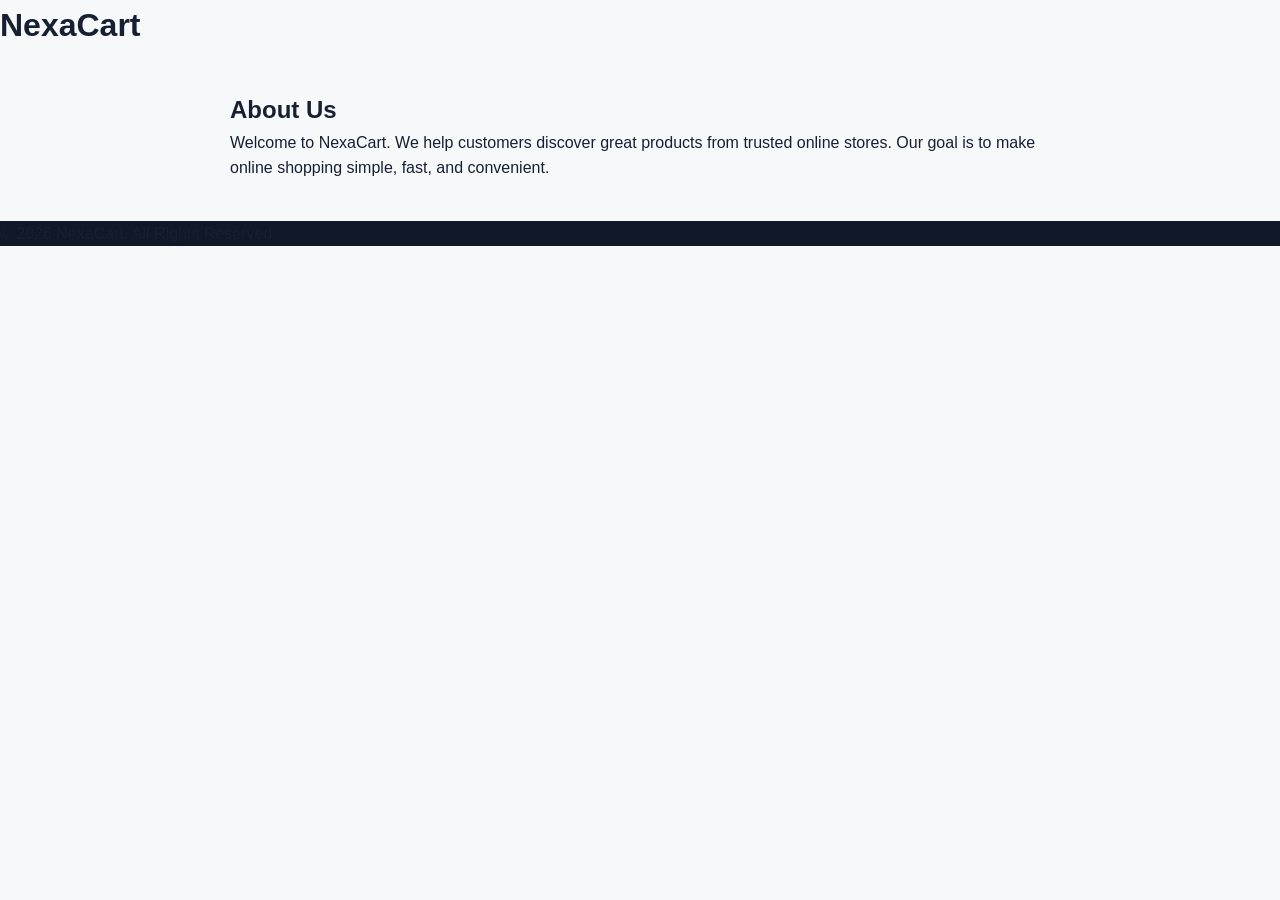
<file: about.html>
<!DOCTYPE html>
<html lang="en">
<head>
  <meta charset="UTF-8">
  <meta name="viewport" content="width=device-width, initial-scale=1.0">
  <title>About - NexaCart</title>
  <link rel="stylesheet" href="style.css">
</head>
<body>

<header>
  <h1>NexaCart</h1>
</header>

<section style="padding:40px; max-width:900px; margin:auto;">
  <h2>About Us</h2>
  <p>
    Welcome to NexaCart. We help customers discover great products from trusted online stores.
    Our goal is to make online shopping simple, fast, and convenient.
  </p>
</section>

<footer>
  <p>© 2026 NexaCart. All Rights Reserved.</p>
</footer>

</body>
</html>
</file>
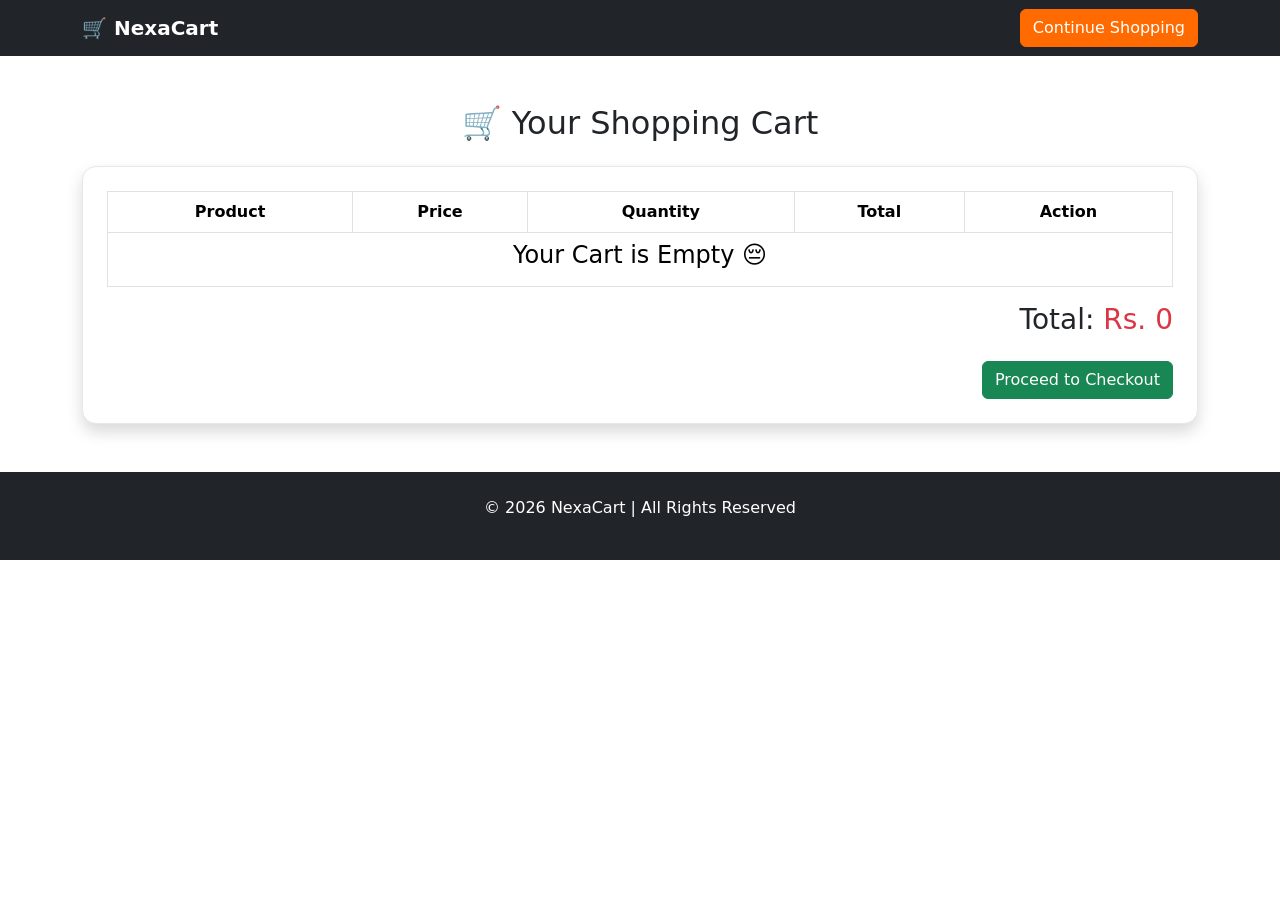
<file: cart.html>
<!DOCTYPE html>
<html lang="en">
<head>
<meta charset="UTF-8">
<meta name="viewport" content="width=device-width, initial-scale=1.0">
<title>Shopping Cart - NexaCart</title>

<link rel="stylesheet" href="style.css">
<link href="https://cdn.jsdelivr.net/npm/bootstrap@5.3.3/dist/css/bootstrap.min.css" rel="stylesheet">

</head>
<body>

<nav class="navbar navbar-dark bg-dark">
<div class="container">
<a class="navbar-brand fw-bold" href="index.html">🛒 NexaCart</a>
<a href="shop.html" class="btn btn-warning">Continue Shopping</a>
</div>
</nav>

<div class="container my-5">

<h2 class="text-center mb-4">🛒 Your Shopping Cart</h2>

<div class="card shadow p-4">
<table class="table table-bordered text-center">
<thead>
<tr>
<th>Product</th>
<th>Price</th>
<th>Quantity</th>
<th>Total</th>
<th>Action</th>
</tr>
</thead>

<tbody id="cartItems">
</tbody>
</table>

<div class="text-end">
<h3>Total:
<span id="cartTotal" class="text-danger">
Rs. 0
</span>
</h3>

<a href="checkout.html" class="btn btn-success mt-3">
Proceed to Checkout
</a>

</div>
</div>

</div>

<footer class="bg-dark text-white text-center p-4 mt-5">
  <p>© 2026 NexaCart | All Rights Reserved</p>
</footer>

<script src="https://cdn.jsdelivr.net/npm/bootstrap@5.3.3/dist/js/bootstrap.bundle.min.js"></script>
<script src="cart.js"></script>
</body>
</html>
</file>
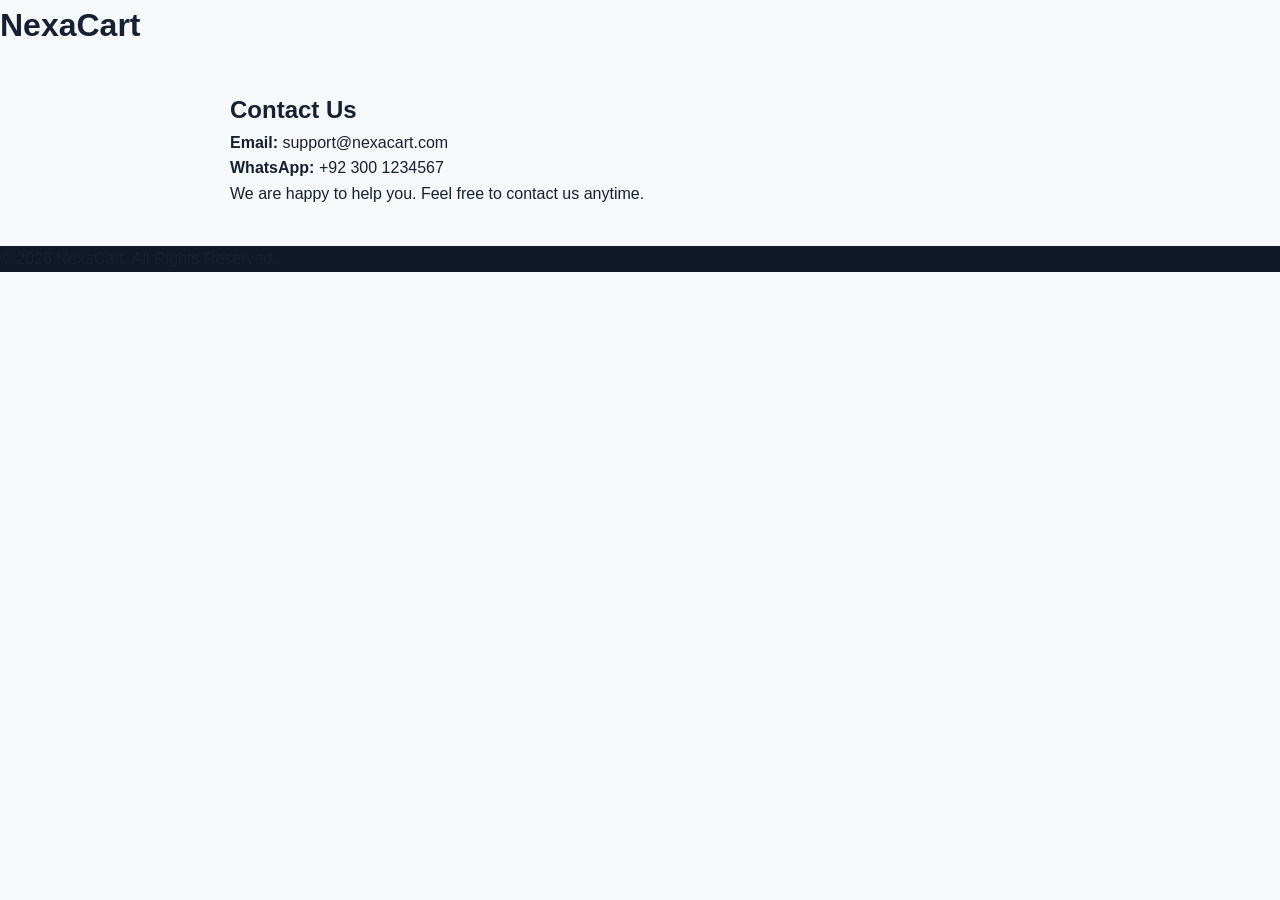
<file: contact.html>
<!DOCTYPE html>
<html lang="en">
<head>
  <meta charset="UTF-8">
  <meta name="viewport" content="width=device-width, initial-scale=1.0">
  <title>Contact - NexaCart</title>
  <link rel="stylesheet" href="style.css">
</head>
<body>

<header>
  <h1>NexaCart</h1>
</header>

<section style="padding:40px; max-width:900px; margin:auto;">
  <h2>Contact Us</h2>
  <p><strong>Email:</strong> support@nexacart.com</p>
  <p><strong>WhatsApp:</strong> +92 300 1234567</p>
  <p>We are happy to help you. Feel free to contact us anytime.</p>
</section>

<footer>
  <p>© 2026 NexaCart. All Rights Reserved.</p>
</footer>

</body>
</html>
</file>
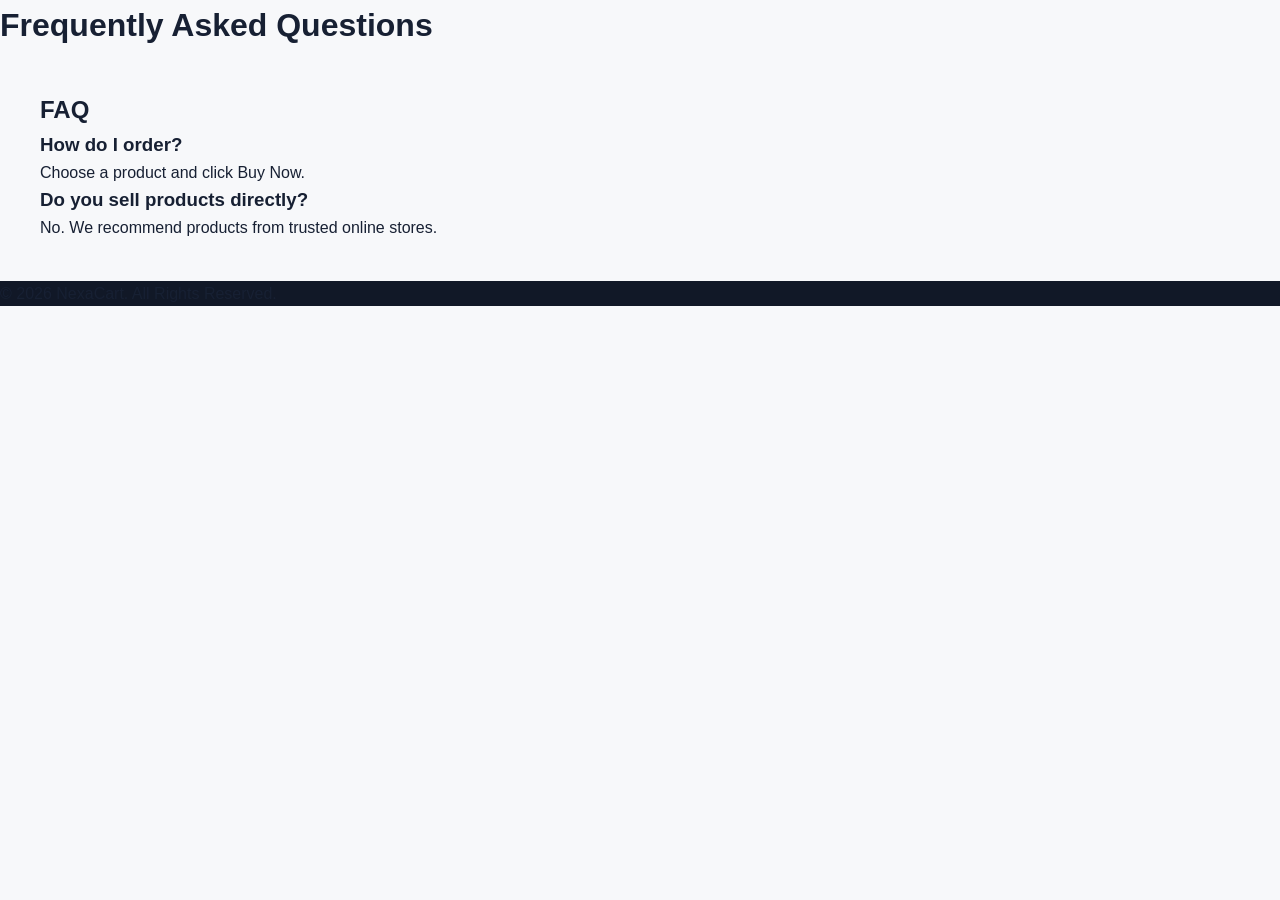
<file: faq.html>
<!DOCTYPE html>
<html>
<head>
<title>FAQ - NexaCart</title>
<link rel="stylesheet" href="style.css">
</head>
<body>

<header>
<h1>Frequently Asked Questions</h1>
</header>

<section style="padding:40px;">
<h2>FAQ</h2>

<h3>How do I order?</h3>
<p>Choose a product and click Buy Now.</p>

<h3>Do you sell products directly?</h3>
<p>No. We recommend products from trusted online stores.</p>

</section>

<footer>
<p>© 2026 NexaCart. All Rights Reserved.</p>
</footer>

</body>
</html>
</file>
<file: style.css>
/* =========================================================
   NOVA MART — COMPLETE HOME PAGE CSS
========================================================= */

:root{
  --orange:#ff6b00;
  --orange-dark:#e85d00;
  --orange-light:#fff3e8;
  --dark:#111827;
  --dark-2:#1f2937;
  --text:#172033;
  --muted:#6b7280;
  --light:#f7f8fa;
  --white:#fff;
  --border:#e5e7eb;
  --danger:#e53935;
  --shadow:0 8px 25px rgba(17,24,39,.08);
  --shadow-hover:0 18px 40px rgba(17,24,39,.15);
}

/* =========================================================
   RESET
========================================================= */

*{
  margin:0;
  padding:0;
  box-sizing:border-box;
}

html{
  scroll-behavior:smooth;
}

body{
  font-family:Arial,Helvetica,sans-serif;
  background:var(--light);
  color:var(--text);
  overflow-x:hidden;
  line-height:1.6;
}

a{
  text-decoration:none;
  color:inherit;
}

img{
  max-width:100%;
  display:block;
}

button,
input,
select{
  font-family:inherit;
}


/* =========================================================
   TOP BAR
========================================================= */

.top-bar{
  background:#fff;
  border-bottom:1px solid var(--border);
  color:#555;
  font-size:13px;
}

.top-bar-content{
  min-height:40px;
  display:flex;
  align-items:center;
  justify-content:space-between;
  gap:20px;
}

.top-bar a{
  font-weight:600;
  transition:.2s ease;
}

.top-bar a:hover{
  color:var(--orange);
}

.divider{
  color:#bbb;
  margin:0 8px;
}


/* =========================================================
   MAIN NAVBAR
========================================================= */

.nova-navbar{
  background:#fff !important;
  min-height:92px;
  border-bottom:1px solid var(--border);
  box-shadow:0 3px 18px rgba(0,0,0,.05);
  position:relative;
  z-index:1000;
}

.nova-navbar .container{
  max-width:1250px;
}


/* =========================================================
   BRAND
========================================================= */

.nova-brand{
  display:flex;
  align-items:center;
  gap:10px;
  min-width:250px;
  color:var(--orange) !important;
}

.brand-icon{
  width:44px;
  height:44px;
  display:flex;
  align-items:center;
  justify-content:center;
  background:var(--orange);
  color:#fff;
  border-radius:10px;
  font-size:24px;
  font-weight:900;
  box-shadow:0 7px 18px rgba(255,107,0,.25);
}

.nova-brand > span:last-child{
  display:flex;
  flex-direction:column;
  line-height:1;
}

.nova-brand strong{
  color:var(--dark);
  font-size:22px;
  letter-spacing:1px;
}

.nova-brand b{
  color:var(--orange);
  font-size:22px;
  letter-spacing:1px;
}

.nova-brand small{
  margin-top:6px;
  color:#777;
  font-size:10px;
  font-weight:600;
  letter-spacing:.4px;
}


/* =========================================================
   SEARCH
========================================================= */

.nova-search{
  flex:1;
  max-width:600px;
  height:48px;
  display:flex;
  border:2px solid var(--orange);
  border-radius:8px;
  overflow:hidden;
  background:#fff;
}

.nova-search input{
  flex:1;
  min-width:0;
  border:0;
  outline:0;
  padding:0 16px;
  color:var(--dark);
  font-size:14px;
}

.nova-search input::placeholder{
  color:#888;
}

.nova-search select{
  width:145px;
  border:0;
  border-left:1px solid #ddd;
  outline:0;
  background:#fff;
  color:#444;
  padding:0 10px;
  font-size:13px;
}

.nova-search button{
  width:54px;
  border:0;
  background:var(--orange);
  color:#fff;
  font-size:20px;
  cursor:pointer;
  transition:.2s ease;
}

.nova-search button:hover{
  background:var(--orange-dark);
}


/* =========================================================
   NAV ACTIONS
========================================================= */

.nova-navbar .navbar-nav{
  gap:5px;
}

.nav-action{
  min-height:62px;
  display:flex;
  align-items:center;
  justify-content:center;
  gap:7px;
  padding:8px 10px;
  border-radius:8px;
  color:var(--dark) !important;
  transition:.2s ease;
  position:relative;
}

.nav-action:hover{
  color:var(--orange) !important;
  background:var(--orange-light);
}

.nav-action > i{
  font-size:24px;
  color:var(--dark);
}

.nav-action:hover > i{
  color:var(--orange);
}

.nav-action span:not(.cart-badge){
  display:flex;
  flex-direction:column;
  line-height:1.2;
  font-size:13px;
  font-weight:700;
}

.nav-action small{
  color:#777;
  font-size:10px;
  font-weight:500;
  margin-bottom:3px;
}


/* =========================================================
   CART BADGE
========================================================= */

.cart-action{
  position:relative;
}

.cart-badge{
  position:absolute;
  top:4px;
  left:35px;
  min-width:19px;
  height:19px;
  display:flex;
  align-items:center;
  justify-content:center;
  background:var(--danger);
  color:#fff;
  border:2px solid #fff;
  border-radius:50%;
  font-size:9px;
  font-weight:800;
}


/* =========================================================
   MOBILE TOGGLER
========================================================= */

.nova-navbar .navbar-toggler{
  border:0;
  background:var(--dark);
  padding:8px 10px;
  border-radius:7px;
}

.nova-navbar .navbar-toggler:focus{
  box-shadow:none;
}


/* =========================================================
   CATEGORY NAVIGATION
========================================================= */

.category-nav{
  background:#fff;
  border-bottom:1px solid var(--border);
  position:relative;
  z-index:900;
}

.category-menu{
  min-height:48px;
  display:flex;
  align-items:center;
  overflow-x:auto;
  scrollbar-width:none;
}

.category-menu::-webkit-scrollbar{
  display:none;
}

.category-menu a{
  height:48px;
  display:flex;
  align-items:center;
  padding:0 17px;
  color:#374151;
  font-size:14px;
  font-weight:700;
  white-space:nowrap;
  transition:.2s ease;
}

.category-menu a:hover,
.category-menu a.active{
  background:var(--orange-light);
  color:var(--orange);
}

.category-menu .all-category{
  background:var(--dark);
  color:#fff;
  gap:7px;
}

.category-menu .all-category:hover{
  background:#202b3d;
  color:#fff;
}

.hot-badge{
  margin-left:6px;
  padding:2px 6px;
  background:var(--danger);
  color:#fff;
  border-radius:4px;
  font-size:8px;
  font-weight:900;
}


/* =========================================================
   HERO
========================================================= */

.hero-section{
  width:100%;
  overflow:hidden;
  background:var(--dark);
}

.hero-section .carousel-item{
  min-height:570px;
}

.hero-slide{
  min-height:570px;
  position:relative;
  overflow:hidden;
}

.hero-slide .container{
  min-height:570px;
  position:relative;
  display:flex;
  align-items:center;
}


/* =========================================================
   HERO SLIDE 1
========================================================= */

.hero-one{
  background:
    radial-gradient(
      circle at 82% 45%,
      rgba(255,107,0,.22),
      transparent 30%
    ),
    linear-gradient(
      120deg,
      #fff 0%,
      #fff8f3 50%,
      #ffe6d2 100%
    );
}

.hero-one::after{
  content:"";
  position:absolute;
  width:620px;
  height:620px;
  right:-190px;
  top:-120px;
  border-radius:50%;
  background:rgba(255,107,0,.07);
}


/* =========================================================
   HERO SLIDE 2
========================================================= */

.hero-two{
  background:
    radial-gradient(
      circle at 78% 45%,
      rgba(255,107,0,.3),
      transparent 32%
    ),
    linear-gradient(
      120deg,
      #101827,
      #1f2937 60%,
      #344155
    );
}


/* =========================================================
   HERO SLIDE 3
========================================================= */

.hero-three{
  background:
    radial-gradient(
      circle at 78% 45%,
      rgba(255,107,0,.3),
      transparent 32%
    ),
    linear-gradient(
      120deg,
      #0f172a,
      #182235 60%,
      #2c394d
    );
}


/* =========================================================
   HERO CONTENT
========================================================= */

.hero-content{
  width:53%;
  position:relative;
  z-index:5;
}

.hero-label{
  display:inline-block;
  margin-bottom:14px;
  color:var(--orange);
  font-size:14px;
  font-weight:900;
  letter-spacing:2px;
}

.hero-two .hero-label,
.hero-three .hero-label{
  color:#ffb27c;
}

.hero-content h1{
  margin:0;
  color:var(--dark);
  font-size:58px;
  line-height:1.04;
  font-weight:400;
  letter-spacing:-1px;
}

.hero-content h1 strong{
  display:block;
  color:var(--orange);
  font-weight:900;
}

.hero-two .hero-content h1,
.hero-three .hero-content h1{
  color:#fff;
}

.hero-content p{
  max-width:560px;
  margin:20px 0 28px;
  color:#555;
  font-size:18px;
  line-height:1.7;
}

.hero-two .hero-content p,
.hero-three .hero-content p{
  color:#d1d5db;
}


/* =========================================================
   HERO BUTTON
========================================================= */

.hero-btn{
  display:inline-flex;
  align-items:center;
  gap:10px;
  padding:14px 28px;
  background:var(--orange);
  color:#fff !important;
  border-radius:8px;
  font-size:15px;
  font-weight:800;
  box-shadow:0 8px 22px rgba(255,107,0,.25);
  transition:.25s ease;
}

.hero-btn:hover{
  background:var(--orange-dark);
  transform:translateY(-2px);
  box-shadow:0 13px 28px rgba(255,107,0,.3);
}

.hero-btn i{
  font-size:18px;
}


/* =========================================================
   HERO FLOATING PRODUCTS
========================================================= */

.hero-products{
  position:absolute;
  right:2%;
  top:50%;
  width:46%;
  height:100%;
  transform:translateY(-50%);
  z-index:3;
}

.floating-product{
  position:absolute;
  width:105px;
  height:105px;
  display:flex;
  align-items:center;
  justify-content:center;
  background:#fff;
  border-radius:25px;
  font-size:54px;
  box-shadow:0 20px 45px rgba(0,0,0,.14);
  animation:floatProduct 4s ease-in-out infinite;
}

.product-phone{
  top:14%;
  right:40%;
}

.product-watch{
  top:45%;
  right:7%;
  width:90px;
  height:90px;
  font-size:47px;
  animation-delay:.6s;
}

.product-headphone{
  bottom:13%;
  right:37%;
  width:100px;
  height:100px;
  animation-delay:1.2s;
}

.product-camera{
  top:27%;
  right:68%;
  width:82px;
  height:82px;
  font-size:42px;
  animation-delay:1.8s;
}

@keyframes floatProduct{
  0%,100%{
    transform:translateY(0) rotate(0deg);
  }

  50%{
    transform:translateY(-14px) rotate(2deg);
  }
}


/* =========================================================
   BIG HERO ICON
========================================================= */

.hero-big-icon{
  position:absolute;
  right:9%;
  top:50%;
  transform:translateY(-50%);
  width:330px;
  height:330px;
  display:flex;
  align-items:center;
  justify-content:center;
  border-radius:50%;
  background:
    radial-gradient(
      circle,
      rgba(255,107,0,.3),
      rgba(255,107,0,.03)
    );
  font-size:170px;
  filter:drop-shadow(0 25px 30px rgba(0,0,0,.2));
  animation:bigIconFloat 4s ease-in-out infinite;
}

@keyframes bigIconFloat{
  0%,100%{
    transform:translateY(-50%);
  }

  50%{
    transform:translateY(calc(-50% - 12px));
  }
}


/* =========================================================
   CAROUSEL CONTROLS
========================================================= */

.hero-section .carousel-control-prev,
.hero-section .carousel-control-next{
  width:7%;
  z-index:10;
}

.hero-section .carousel-control-prev-icon,
.hero-section .carousel-control-next-icon{
  width:35px;
  height:35px;
  padding:8px;
  border-radius:50%;
  background-color:rgba(0,0,0,.35);
  background-size:55%;
}

.hero-section .carousel-indicators{
  z-index:20;
  margin-bottom:20px;
}

.hero-section .carousel-indicators button{
  width:28px;
  height:5px;
  border:0;
  border-radius:10px;
}


/* =========================================================
   GENERAL BUTTONS
========================================================= */

.btn-warning{
  background:var(--orange) !important;
  border-color:var(--orange) !important;
  color:#fff !important;
  font-weight:700;
}

.btn-warning:hover{
  background:var(--orange-dark) !important;
  border-color:var(--orange-dark) !important;
}

.btn{
  transition:.2s ease;
}


/* =========================================================
   CARDS
========================================================= */

.card{
  border:1px solid var(--border) !important;
  border-radius:14px !important;
  background:#fff;
  overflow:hidden;
  box-shadow:var(--shadow);
  transition:.25s ease;
}

.card:hover{
  transform:translateY(-5px);
  box-shadow:var(--shadow-hover);
}


/* =========================================================
   FORMS
========================================================= */

.form-control,
.form-select{
  border-radius:9px;
  border:1px solid #ddd;
}

.form-control:focus,
.form-select:focus{
  border-color:var(--orange);
  box-shadow:0 0 0 3px rgba(255,107,0,.12);
}


/* =========================================================
   FOOTER SUPPORT
========================================================= */

footer{
  background:var(--dark) !important;
}


/* =========================================================
   RESPONSIVE — TABLET
========================================================= */

@media(max-width:1199px){

  .nova-brand{
    min-width:220px;
  }

  .nova-search{
    max-width:500px;
  }

  .hero-content h1{
    font-size:50px;
  }

  .hero-big-icon{
    width:280px;
    height:280px;
    font-size:145px;
  }

}


/* =========================================================
   RESPONSIVE — MOBILE NAV
========================================================= */

@media(max-width:991px){

  .top-bar-content{
    padding:7px 0;
    flex-direction:column;
    gap:3px;
    text-align:center;
  }

  .nova-navbar{
    min-height:76px;
  }

  .nova-brand{
    min-width:auto;
  }

  .nova-search{
    width:100%;
    max-width:none;
    margin:15px 0 !important;
  }

  .nova-navbar .navbar-nav{
    align-items:stretch !important;
    padding-bottom:10px;
  }

  .nav-action{
    justify-content:flex-start;
  }

  .category-menu{
    overflow-x:auto;
  }

  .hero-section .carousel-item,
  .hero-slide,
  .hero-slide .container{
    min-height:500px;
  }

  .hero-content{
    width:65%;
  }

  .hero-content h1{
    font-size:42px;
  }

  .hero-content p{
    font-size:16px;
  }

  .hero-products{
    width:40%;
    right:-2%;
  }

  .floating-product{
    width:78px;
    height:78px;
    font-size:40px;
  }

  .product-watch{
    width:68px;
    height:68px;
    font-size:36px;
  }

  .product-headphone{
    width:75px;
    height:75px;
  }

  .product-camera{
    width:65px;
    height:65px;
    font-size:34px;
  }

  .hero-big-icon{
    width:230px;
    height:230px;
    font-size:115px;
    right:5%;
  }

}


/* =========================================================
   RESPONSIVE — SMALL MOBILE
========================================================= */

@media(max-width:576px){

  .top-bar{
    font-size:11px;
  }

  .top-bar-content{
    min-height:38px;
  }

  .top-bar-content > div{
    display:none;
  }

  .nova-navbar{
    min-height:70px;
  }

  .brand-icon{
    width:38px;
    height:38px;
    font-size:20px;
  }

  .nova-brand strong,
  .nova-brand b{
    font-size:18px;
  }

  .nova-brand small{
    font-size:8px;
  }

  .nova-search{
    height:44px;
  }

  .nova-search select{
    display:none;
  }

  .nova-search button{
    width:48px;
  }

  .category-menu a{
    padding:0 13px;
    font-size:12px;
  }

  .category-menu a.all-category{
    padding:0 13px;
  }

  .hero-section .carousel-item,
  .hero-slide,
  .hero-slide .container{
    min-height:500px;
  }

  .hero-slide .container{
    align-items:flex-start;
    padding-top:85px;
  }

  .hero-content{
    width:100%;
    position:relative;
    z-index:6;
  }

  .hero-label{
    font-size:11px;
    letter-spacing:1.5px;
  }

  .hero-content h1{
    font-size:36px;
    line-height:1.05;
  }

  .hero-content p{
    max-width:300px;
    font-size:14px;
    line-height:1.5;
    margin:15px 0 20px;
  }

  .hero-btn{
    padding:11px 20px;
    font-size:13px;
  }

  .hero-products{
    width:100%;
    height:220px;
    right:0;
    top:auto;
    bottom:-5px;
    transform:none;
  }

  .floating-product{
    width:70px;
    height:70px;
    border-radius:18px;
    font-size:34px;
  }

  .product-phone{
    top:30px;
    right:42%;
  }

  .product-watch{
    top:90px;
    right:12%;
    width:60px;
    height:60px;
    font-size:30px;
  }

  .product-headphone{
    bottom:15px;
    right:42%;
    width:65px;
    height:65px;
  }

  .product-camera{
    top:105px;
    right:67%;
    width:58px;
    height:58px;
    font-size:28px;
  }

  .hero-big-icon{
    width:190px;
    height:190px;
    font-size:90px;
    right:4%;
    top:auto;
    bottom:15px;
    transform:none;
    opacity:.55;
  }

  @keyframes bigIconFloat{
    0%,100%{
      transform:translateY(0);
    }

    50%{
      transform:translateY(-8px);
    }
  }

  .hero-section .carousel-control-prev,
  .hero-section .carousel-control-next{
    width:12%;
  }

  .hero-section .carousel-indicators{
    margin-bottom:10px;
  }

}


/* =========================================================
   ACCESSIBILITY
========================================================= */

:focus-visible{
  outline:3px solid rgba(255,107,0,.35);
  outline-offset:2px;
}


/* =========================================================
   REDUCED MOTION
========================================================= */

@media(prefers-reduced-motion:reduce){

  *,
  *::before,
  *::after{
    animation-duration:.01ms !important;
    animation-iteration-count:1 !important;
    scroll-behavior:auto !important;
    transition-duration:.01ms !important;
  }

}
</file>
